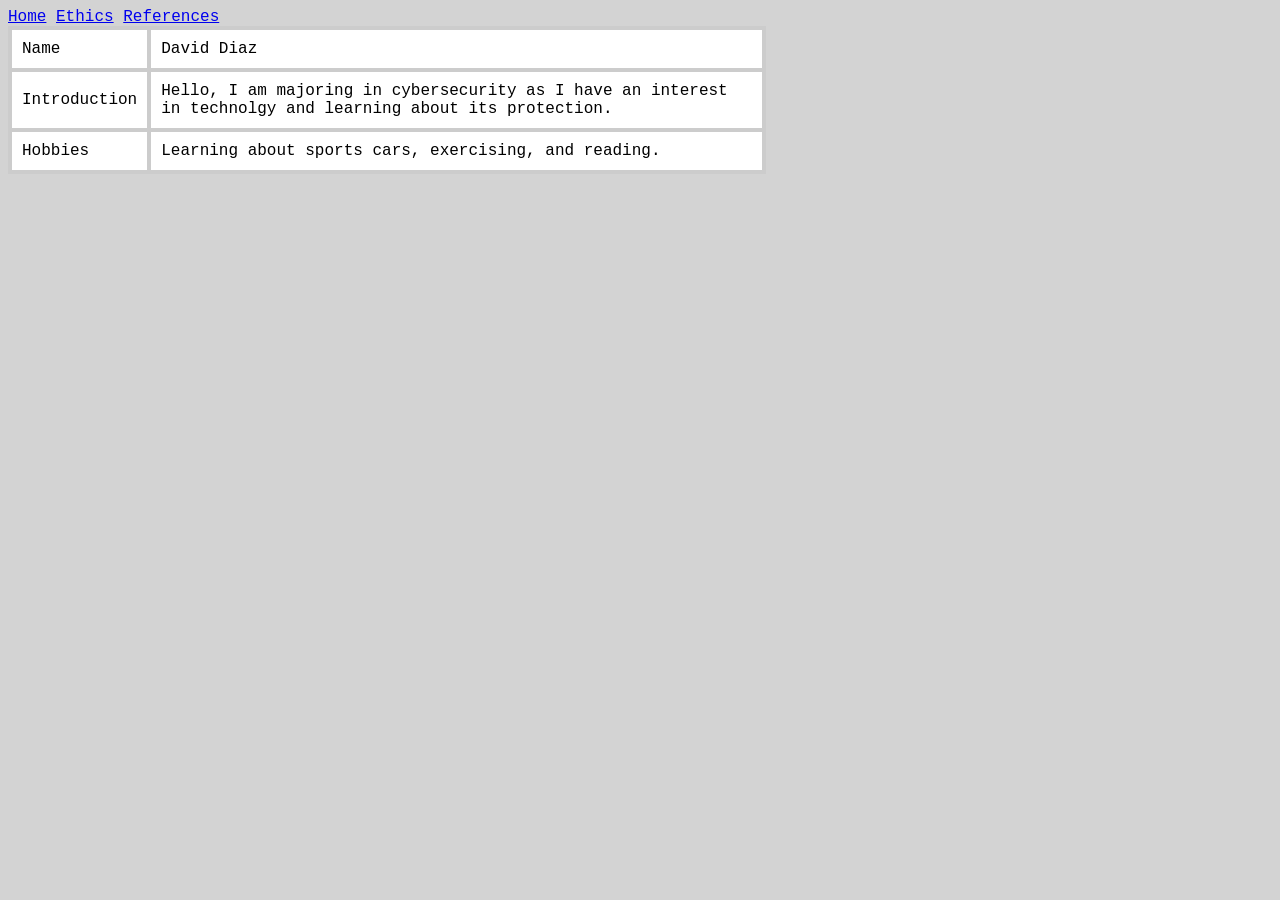
<file: index.html>
<!DOCTYPE html>
<html>
<head>
  <title>Home</title>
  <link rel="stylesheet" href="style.css">
</head>
  
<body>
<nav>
  <a href="index.html">Home</a>
  <a href="ethics.html">Ethics</a>
  <a href="references.html">References</a>
</nav>
  
<table>
<table border = "1">
  
<tr>
  <td> Name</td> <td> David Diaz</td>
</tr>
  
<tr>
  <td> Introduction</td> <td> Hello, I am majoring in cybersecurity as I have 
  an interest in technolgy and learning about its protection. </td>
</tr> 
  
<tr> 
  <td> Hobbies </td> <td> Learning about sports cars, exercising, and reading.</td>
</tr>
  
</table>
</body>
</html>
</file>
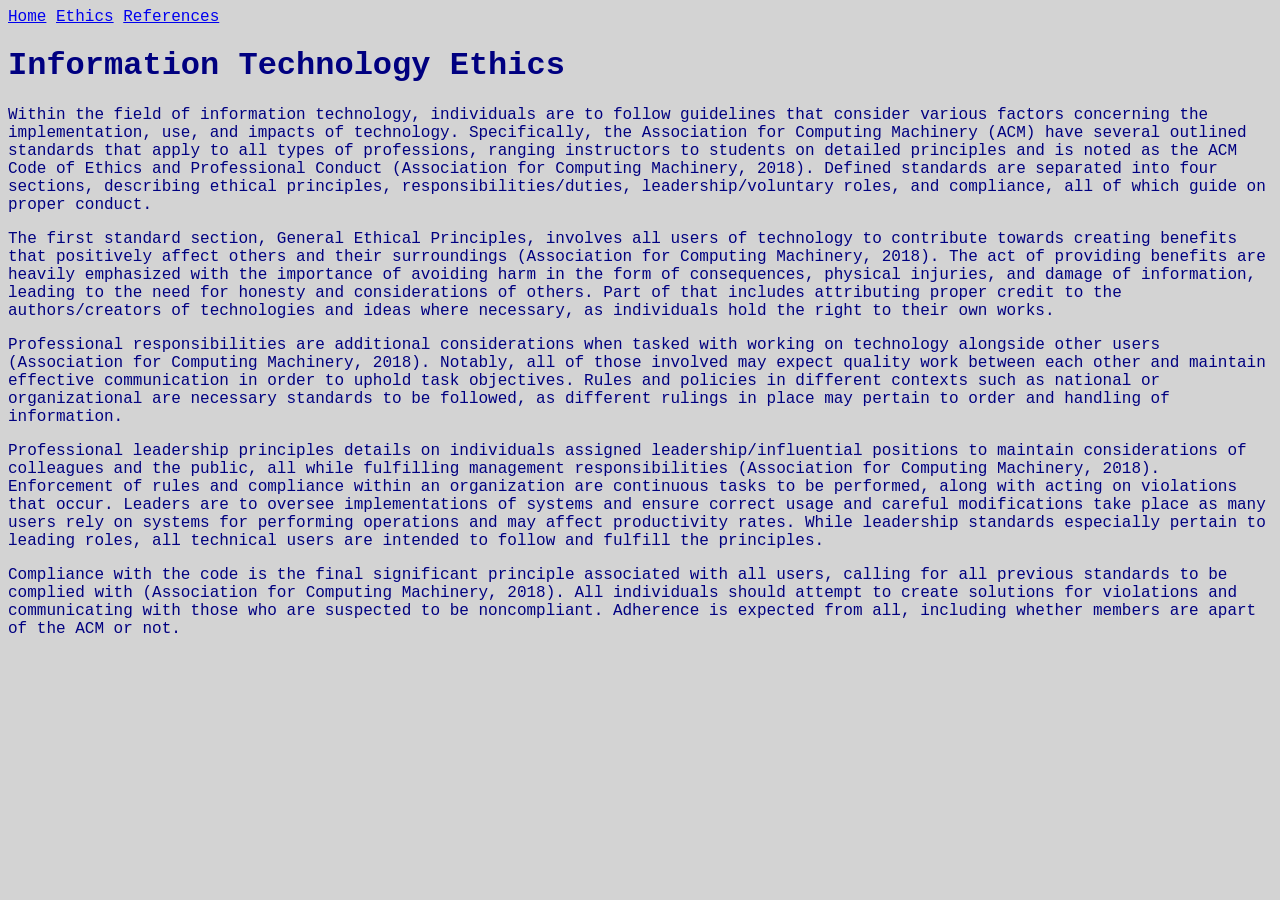
<file: ethics.html>
<!DOCTYPE html>
<html>
<head>
  <title>Information Technology Ethics</title>
  <link rel="stylesheet" href="style.css">
</head>

<body>
  
<nav>
  <a href="index.html">Home</a>
  <a href="ethics.html">Ethics</a>
  <a href="references.html">References</a>
</nav>

<header>
  <h1>Information Technology Ethics</h1>

  <p>Within the field of information technology, individuals are to follow guidelines that
  consider various factors concerning the implementation, use, and impacts of technology. Specifically, 
  the Association for Computing Machinery (ACM) have several outlined standards that apply to all types of professions,
  ranging instructors to students on detailed principles and is noted as the ACM Code of Ethics and Professional Conduct
  (Association for Computing Machinery, 2018). Defined standards are separated into four sections, describing ethical 
  principles, responsibilities/duties, leadership/voluntary roles, and compliance, all of which guide on proper conduct.
  </p>

  <p>
  The first standard section, General Ethical Principles, involves all users of technology to contribute towards creating benefits
  that positively affect others and their surroundings (Association for Computing Machinery, 2018). The act of providing benefits are
  heavily emphasized with the importance of avoiding harm in the form of consequences, physical injuries, and damage of information, 
  leading to the need for honesty and considerations of others. Part of that includes attributing proper credit to 
  the authors/creators of technologies and ideas where necessary, as individuals hold the right to their own works.    
  </p>

  <p>
  Professional responsibilities are additional considerations when tasked with working on technology alongside other users 
  (Association for Computing Machinery, 2018). Notably, all of those involved may expect quality work between each other and
  maintain effective communication in order to uphold task objectives. Rules and policies in different contexts such as national
  or organizational are necessary standards to be followed, as different rulings in place may pertain to order and handling of information. 
  </p>

  <p>
  Professional leadership principles details on individuals assigned leadership/influential positions to maintain considerations
  of colleagues and the public, all while fulfilling management responsibilities (Association for Computing Machinery, 2018).
  Enforcement of rules and compliance within an organization are continuous tasks to be performed, along with acting on violations
  that occur. Leaders are to oversee implementations of systems and ensure correct usage and careful modifications take place
  as many users rely on systems for performing operations and may affect productivity rates. While leadership standards especially
  pertain to leading roles, all technical users are intended to follow and fulfill the principles.
  </p>

  <p>
  Compliance with the code is the final significant principle associated with all users, calling for all previous standards to 
  be complied with (Association for Computing Machinery, 2018). All individuals should attempt to create solutions for 
  violations and communicating with those who are suspected to be noncompliant. Adherence is expected from all, including
  whether members are apart of the ACM or not. 
  </p>
</header>  
  
</body>
  
</html>
</file>
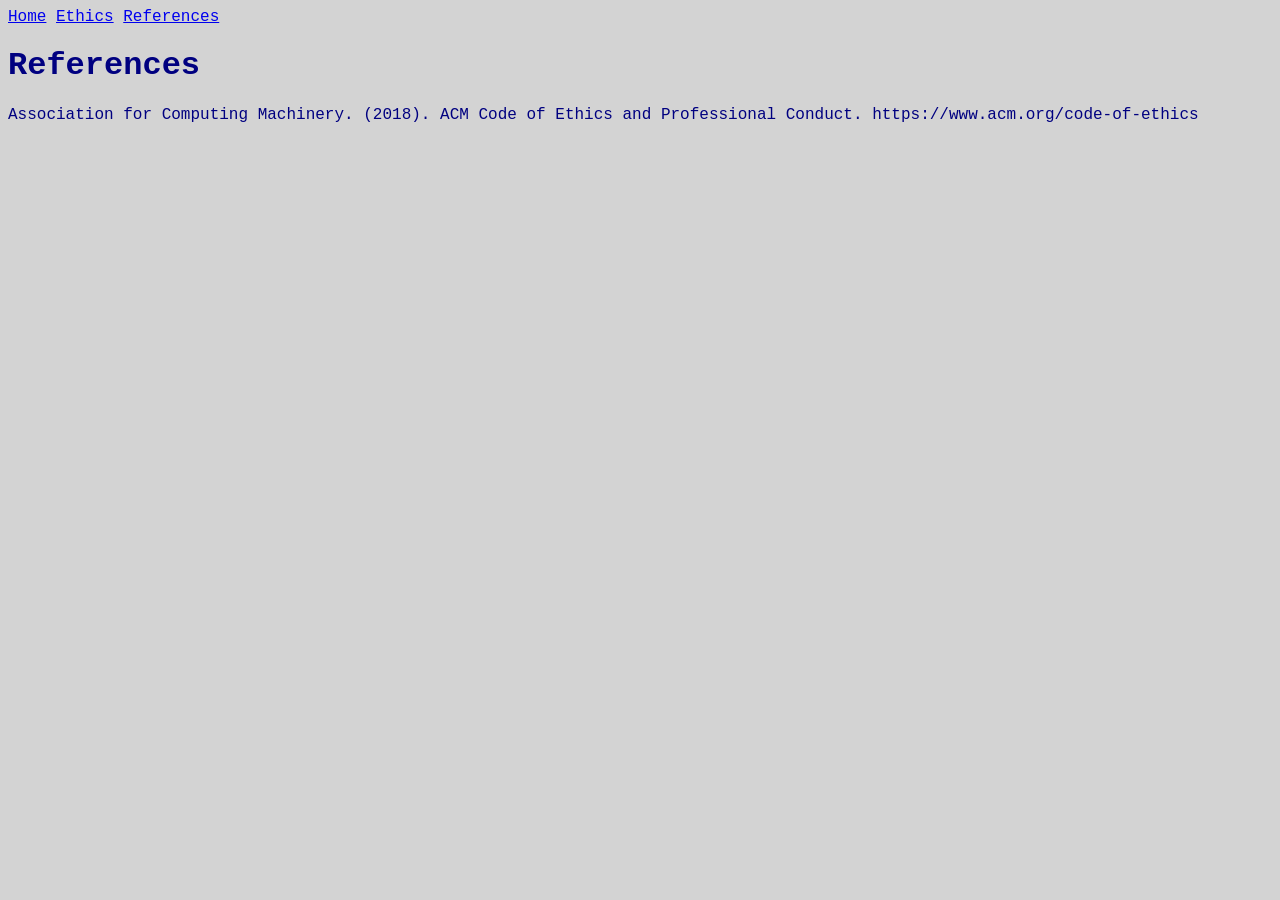
<file: references.html>
<!DOCTYPE html>
<html>
<head>
  <title>References</title>
  <link rel="stylesheet" href="style.css">
</head>

<body>
  
<nav>
  <a href="index.html">Home</a>
  <a href="ethics.html">Ethics</a>
  <a href="references.html">References</a>
</nav>

<header>
  <h1>References</h1>

  <p>
  Association for Computing Machinery. (2018). ACM Code of Ethics and Professional Conduct. https://www.acm.org/code-of-ethics  
  </p>

</header>

</body>
</html>
</file>
<file: style.css>
body {
background-color: #D3D3D3;
font-family: "Courier New", monospace;
font-size 150%;
}

nav {
color: navy;
font-family: "Courier New", monospace;
font-size 150%;
}

h1 {
color: navy;
font-family: "Courier New", monospace;
font-size 150%;
}

table {
color: black;
background-color: white;
border-collapse: collapse;
width: 60%;
}

td {
color: black;
padding: 10px;
border: 4px solid #ccc;
}

p {
color: navy;
font-family: "Courier New", monospace;
font-size 150%;
}
</file>
